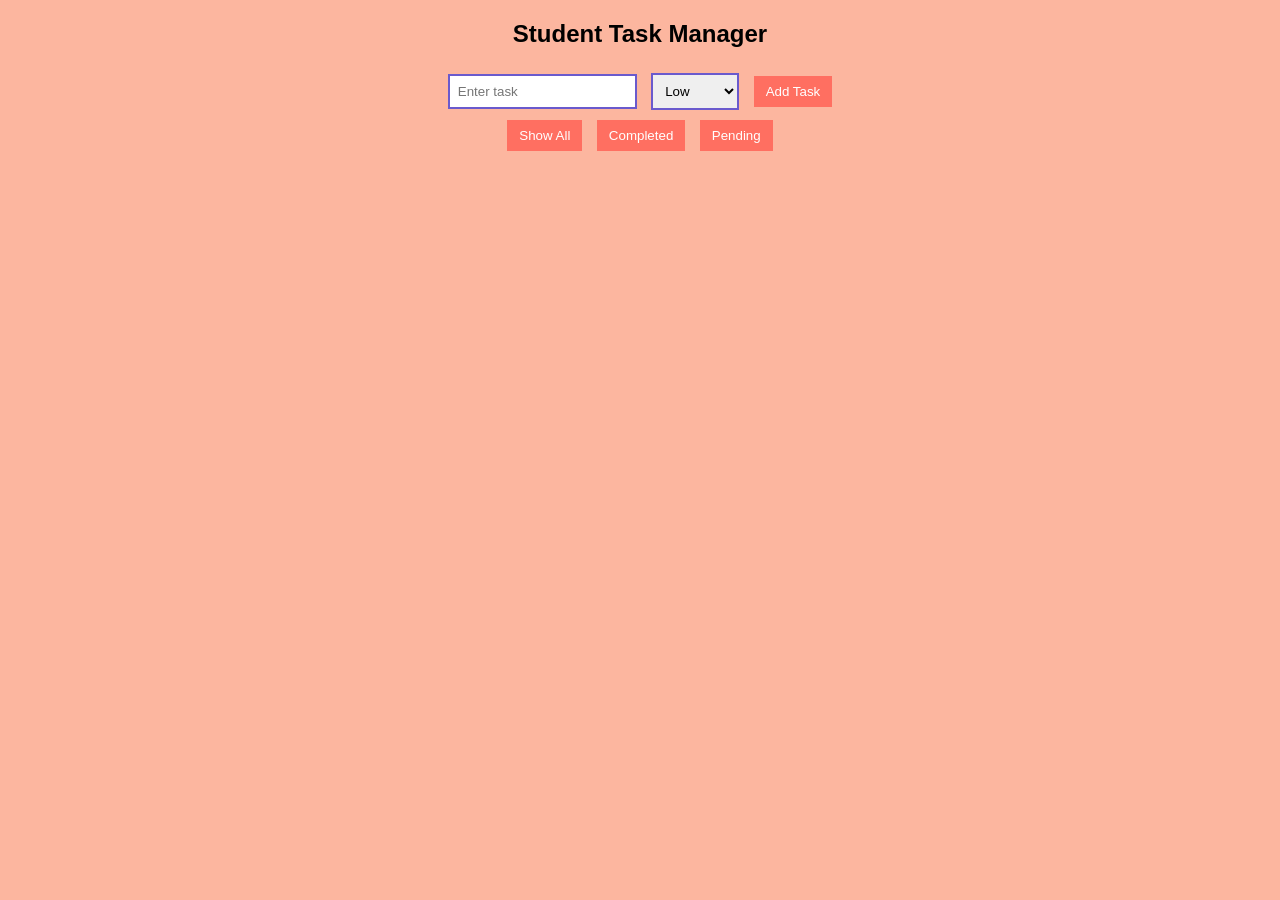
<file: LabMst/index.html>
<!DOCTYPE html>
<html>
<head>
<title>Student Task Manager</title>
<link rel="stylesheet" href="style.css">
</head>

<body>

<h2>Student Task Manager</h2>

<input type="text" id="taskInput" placeholder="Enter task">

<select id="priority">
<option value="Low">Low</option>
<option value="Medium">Medium</option>
<option value="High">High</option>
</select>

<button onclick="addTask()">Add Task</button>

<div class="filters">
<button onclick="filterTasks('all')">Show All</button>
<button onclick="filterTasks('completed')">Completed</button>
<button onclick="filterTasks('pending')">Pending</button>
</div>

<ul id="taskList"></ul>

<script src="script.js"></script>
</body>
</html>
</file>
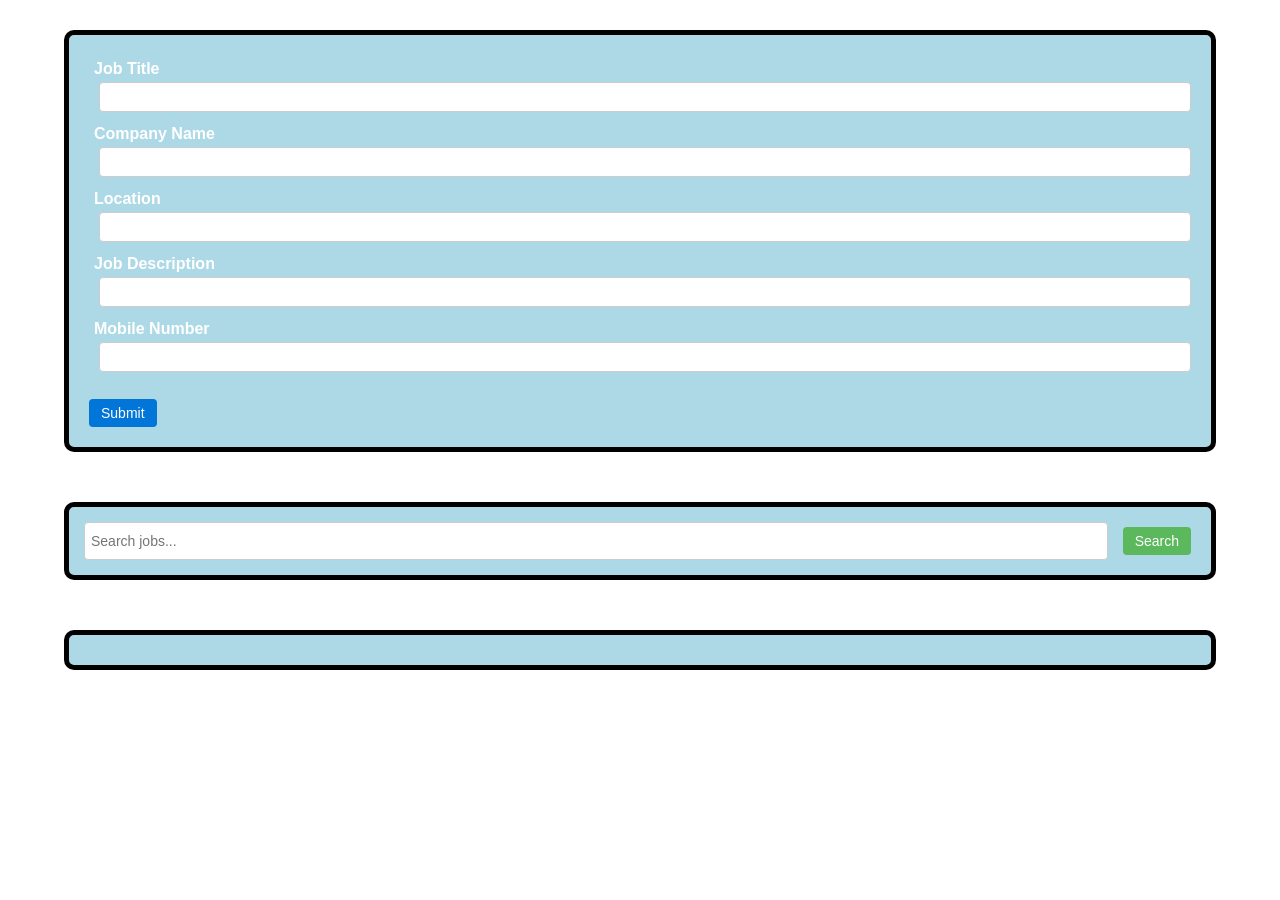
<file: form.html>
<!DOCTYPE html>
<html lang="en">
<head>
  <meta charset="UTF-8">
  <meta name="viewport" content="width=device-width, initial-scale=1.0">
  <title>Job Form</title>
  <link rel="stylesheet" href="styleHome.css">
  <style>
    body {
  font-family: Arial, sans-serif;
  margin: 20px;
}

form label {
  display: block;
  margin-top: 8px;
  font-weight: bold;
}

form input {
  width: 100%;
  padding: 6px;
  margin-top: 4px;
  border: 1px solid #ccc;
  border-radius: 4px;
  font-size: 14px;
}

#submit2 {
  margin-top: 12px;
  padding: 6px 12px;
  background-color: #0275d8;
  color: white;
  border: none;
  border-radius: 4px;
  font-size: 14px;
}

#search-container {
  margin: 20px 0;
  display: flex;
  gap: 10px;
}

#search {
  flex: 1;
  padding: 6px;
  border: 1px solid #ccc;
  border-radius: 4px;
  font-size: 14px;
}

#searchBtn {
  padding: 6px 12px;
  background-color: #5cb85c;
  color: white;
  border: none;
  border-radius: 4px;
  font-size: 14px;
}

#sub div {
  background-color: palevioletred;   
  color: #f5f5f5;              
  border: 2px solid #444;      
  border-radius: 8px;
  padding: 10px;
  margin: 10px 0;
  font-size: 14px;
}

#sub button {
  margin: 6px 4px 0 0;
  padding: 4px 8px;
  border: none;
  border-radius: 4px;
  font-weight: bold;
  font-size: 12px;
}

.delete-btn {
  background-color: #d9534f;
  color: white;
}

.edit-btn {
  background-color: #0275d8;
  color: white;
}

.save-btn {
  background-color: #5cb85c;
  color: white;
}

.cancel-btn {
  background-color: #f0ad4e;
  color: white;
}

  </style>
</head>
<body>
  <div>
    <form>
      <label for="name1">Job Title</label>
      <input type="text" id="name1">

      <label for="company">Company Name</label>
      <input type="text" id="company">

      <label for="location">Location</label>
      <input type="text" id="location">

      <label for="description">Job Description</label>
      <input type="text" id="description">

      <label for="mobile">Mobile Number</label>
      <input type="number" id="mobile">
    </form>
    <button id="submit2">Submit</button>
  </div>

  <div id="search-container">
    <input type="text" id="search" placeholder="Search jobs...">
    <button id="searchBtn">Search</button>
  </div>

  
  <div id="sub"></div>

  <script src="home.js"></script>
</body>
</html>
</file>
<file: LabMst/style.css>
body{
font-family: Arial;
text-align:center;
background-color: #fcb69f;
}

h1{
color:#4b0082;
}

input,select{
padding:8px;
margin:5px;
border:2px solid #6a5acd;
}

button{
padding:8px 12px;
margin:5px;
background:#ff6f61;
color:white;
border:none;
}

button:hover{
background:#ff3b2e;
}

ul{
list-style:none;
padding:0;
}

li{
padding:10px;
margin:5px;
border:2px solid #4facfe;
background:#e0f7fa;
display:flex;
justify-content:space-between;
}

li:hover{
background:#b2ebf2;
}

.done{
text-decoration:line-through;
color:#9c27b0;
}
</file>
<file: styleHome.css>
body {
    background-image: url("https://wallpaperswide.com/download/blurry_blue_background_iii-wallpaper-1680x1050.jpg");
    background-size: cover;      
    color: white;                 
}

* {
    margin: 0;
    padding: 0;
    box-sizing: border-box;
}

html, body {
    height: 100%;
    width: 100%;
    display: flex;
    flex-direction: column;   
    gap: 20px;                
    justify-content: flex-start;
    align-items: center;
}


header {
    border: 3px solid GREY;
    width: 100%;
    text-align: center;
    margin: 10px;
    background: darkslateblue;
    padding: 15px;
}


div, section, footer {
    border: 5px solid black;
    width: 90%;
    margin: 10px;
    padding: 15px;
    background: lightblue;
    border-radius: 10px;
}

article {
    border: 7px solid darkgreen;
    margin: 10px;
    padding: 15px;
    text-align: center;
    background: darkblue;
    border-radius: 10px;
}


table {
    margin: 10px auto;
}

table th, table td {
    border: 1px solid white;
    padding: 10px;
    color: white;
}

form {
    margin: 10px;
}

form input, form select {
    margin: 5px;
    padding: 8px;
    border-radius: 5px;
    border: none;
}

button {
    padding: 10px ;
    margin: 5px;
    background: darkgreen;
    color: white;
    border: none;
    border-radius: 5px;
}
</file>
